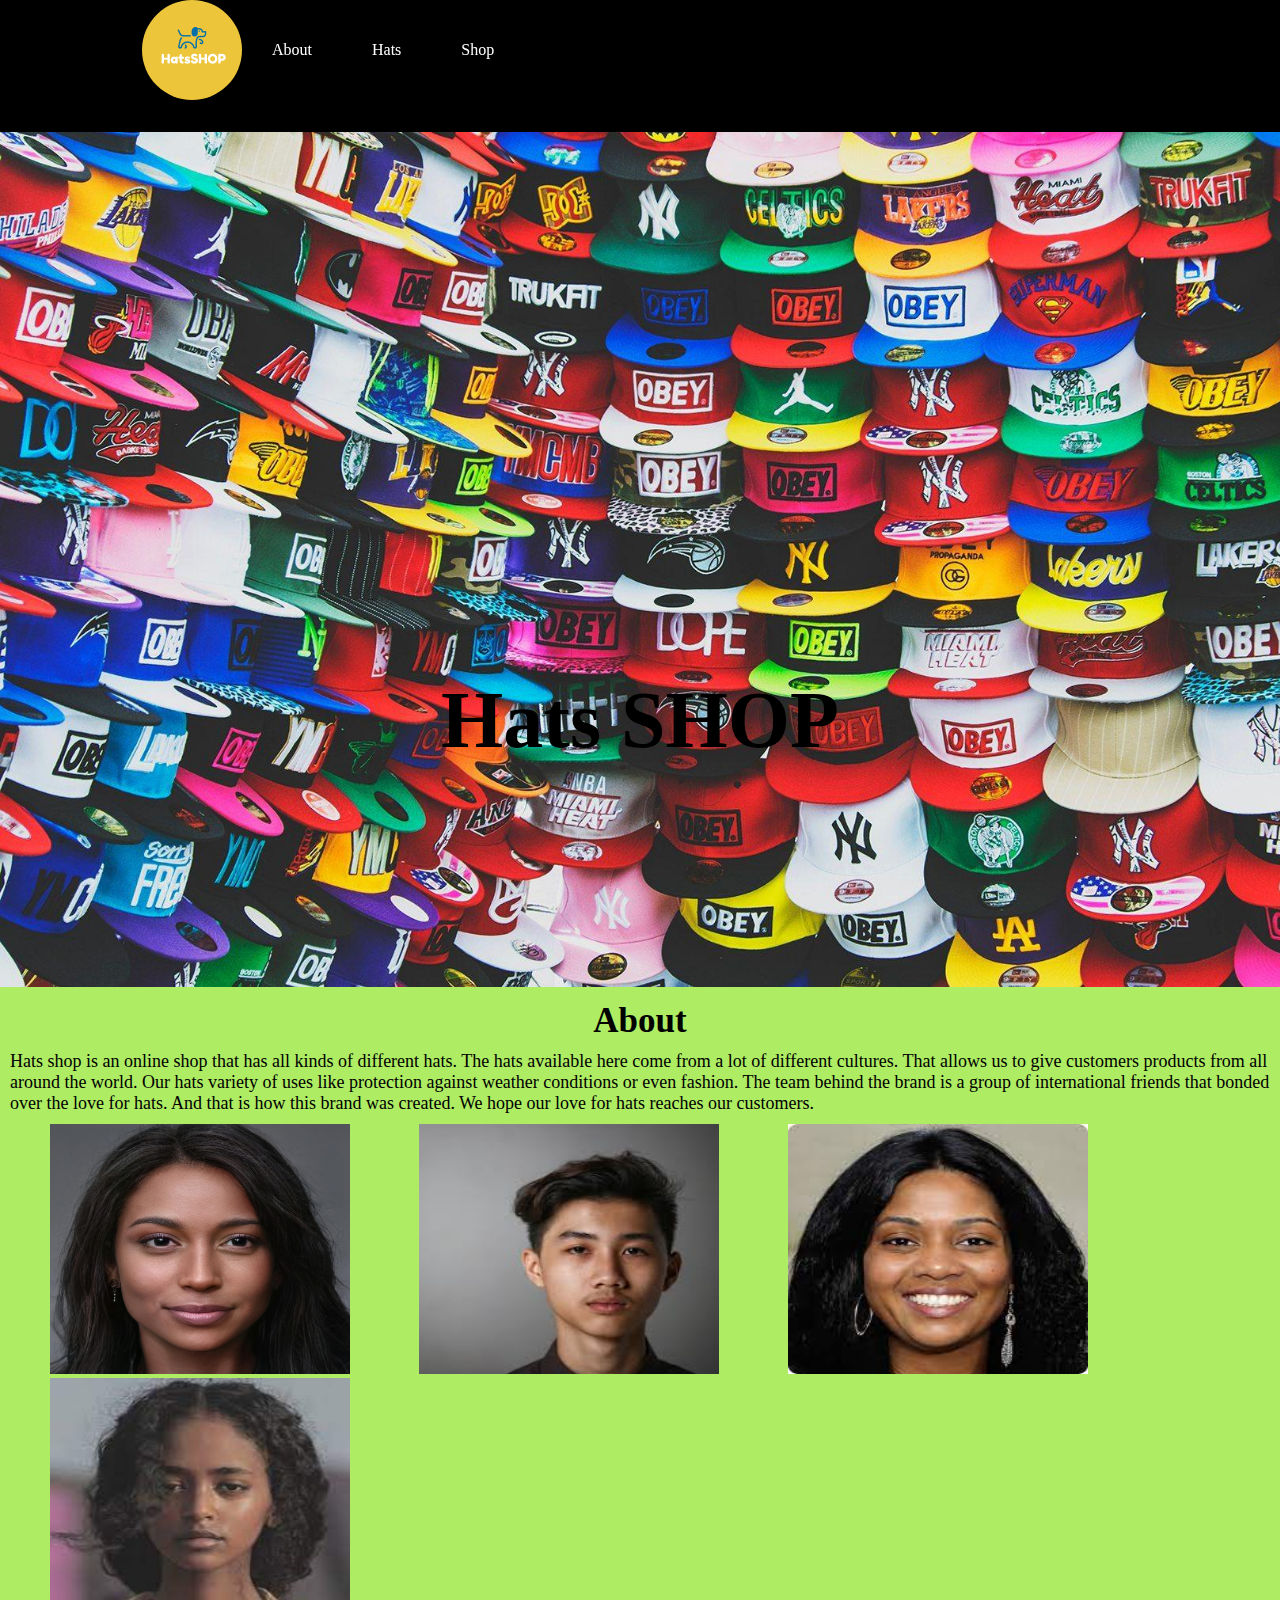
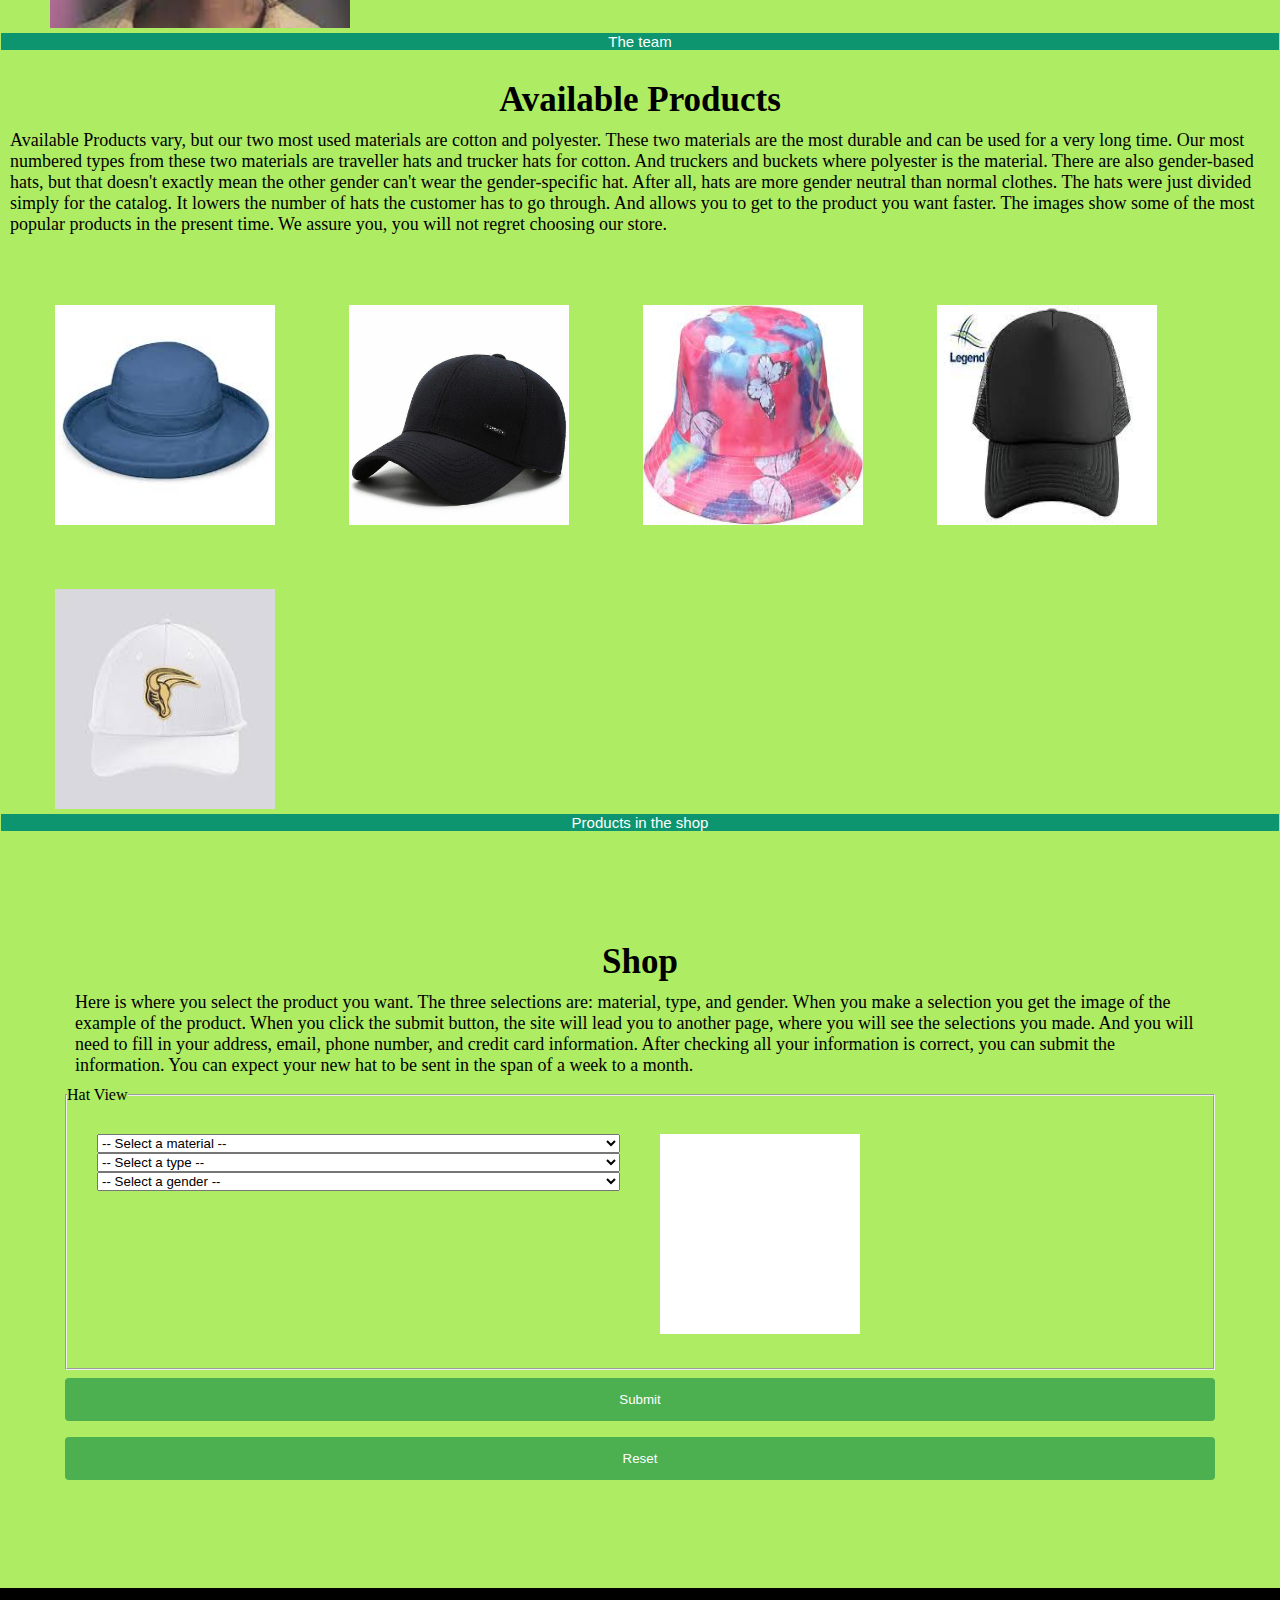
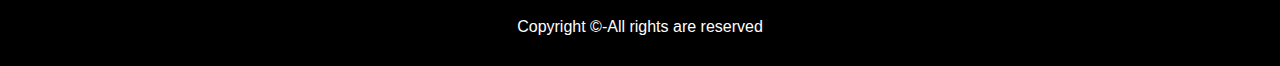
<file: index.html>
<!-- Project 1 - Hat Shop -->
<!-- ISTE-340-800 -->
<!-- Mislav Čuljak -->
<!DOCTYPE html>
<html lang="en"
    class="no-csspositionsticky, no-es6collections, no-arrow, no-es6array, no-es6object, no-es6string, no-eventlistener, no-mediaqueries, no-queryselector"
    id="browser">

<head>

    <title>Hatshop</title>
    <meta charset="utf-8" />
    <meta name="viewport" content="width=device-width, initial-scale=1.0">
    <link rel="stylesheet" href="./css/mystyle.css">
    <!-- Load the JavaScript file as a module -->
    <script src="js/app.js" type="module"></script>
    <script src="js/moderinzr/modernizr-custom.js" type="module"></script>
</head>

<body><!-- navbar -->
    <nav class="navbar background">
        <div class="logo"><!-- logo -->
            <img src="./media/hatslogo.png" alt="logo">
        </div>
        <ul class="nav-list"><!-- navlist -->
            <li><a href="#About">About</a></li>
            <li><a href="#Hats">Hats</a></li>
            <li><a href="#Shop">Shop</a></li>
        </ul>

    </nav>

    <section id="Main"><!-- Main section -->
        <div class="firstHalf">
            <img src="media/background.jpg" alt="background" width="1520"><!-- first background image -->
            <div class="qoutebox"><!-- text in the middle of the image -->
                <h1>Hats SHOP</h1>
            </div>

        </div>

    </section>

    <section id="About"><!-- About section -->

        <div class="secondHalf">

            <h2 class="text-big" id="web"><!-- About title -->
                About
            </h2>

            <p class="text-small"><!-- about text -->
                Hats shop is an online shop that has all kinds of different hats. The hats available here come from
                a lot of different cultures.
                That allows us to give customers products from all around the world. Our hats variety of uses
                like protection against weather conditions or even fashion. The team behind the brand is a group of
                international friends
                that bonded over the love for hats. And that is how this brand was created.
                We hope our love for hats reaches our customers.
            </p>

            <div class="aboutus"><!-- ai images -->
                <figure>
                    <img src="media/face1.jpg" alt="face" height="250" width="300">
                    <img src="media/face2.jpg" alt="face" height="250" width="300">
                    <img src="media/face3.jpg" alt="face" height="250" width="300">
                    <img src="media/face4.jpg" alt="face" height="250" width="300">
                    <figcaption>The team</figcaption><!-- figcaption -->
                </figure>
            </div>

        </div>

    </section>

    <section id="Hats"><!-- hats section -->
        <div class="thirdHalf">
            <h2 class="text-big" id="program"><!-- products -->
                Available Products
            </h2>

            <p class="text-small"><!-- Hats text -->
                Available Products vary, but our two most used materials are cotton and polyester.
                These two materials are the most durable and can be used for a very long time. Our most numbered types
                from these
                two materials are traveller hats and trucker hats for cotton. And truckers and buckets where polyester
                is the material.
                There are also gender-based hats, but that doesn't exactly mean the other gender can't wear the
                gender-specific hat.
                After all, hats are more gender neutral than normal clothes. The hats were just divided simply for the
                catalog.
                It lowers the number of hats the customer has to go through. And allows you to get to the product you
                want faster.
                The images show some of the most popular products in the present time. We assure you, you will not
                regret choosing our store.
            </p>

            <div class="products">
                <figure><!-- images -->
                    <img src="media/cotton-traveller-female.jpg" alt="product" height="220" width="220">
                    <img src="media/cotton-trucker-male.jpg" alt="product" height="220" width="220">
                    <img src="media/polyester-bucket-female.jpg" alt="product" height="220" width="220">
                    <img src="media/polyester-trucker-undefined.jpg" alt="product" height="220" width="220">
                    <img src="media/polyester-undefined-undefined.jpg" alt="product" height="220" width="220">
                    <figcaption>Products in the shop</figcaption><!-- figcaption -->
                </figure>
            </div>


        </div>
    </section>

    <section id="Shop"><!-- Shop -->
        <div class="paras">
            <h1 class="sectionTag text-big">Shop</h1>

            <p class="text-small"><!-- Shop text -->
                Here is where you select the product you want. The three selections are:
                material, type, and gender. When you make a selection you get the image of the example of the product.
                When you click the submit button, the site will lead you to another page, where you will see the
                selections
                you made. And you will need to fill in your address, email, phone number, and credit card information.
                After checking
                all your information is correct, you can submit the information. You can expect your new hat to be sent
                in the span of a week
                to a month.
            </p>

            <form id="form-hat" action="form.html"><!-- form -->
                <fieldset>
                    <legend>Hat View</legend>
                    <div class="container">

                        <!-- div for hat selects -->
                        <div id="material-selects" class="container-item">
                        </div>
                        <!-- div for hat image -->
                        <div id="div-hat" class="container-item">
                            <img src="media/undefined-undefined-undefined.jpg" alt="undefined-undefined-undefined"
                                width="200px" height="200px">
                        </div>
                    </div>
                </fieldset>
                <input type="submit" value="Submit"><!-- submit button -->
                <input type="reset" value="Reset"><!-- reset button -->
            </form>





        </div>

    </section>

    <footer class="background">
        <p class="text-footer">
            Copyright ©-All rights are reserved
        </p>


    </footer>
</body>

</html>
</file>
<file: css/mystyle.css>
* {
    margin: 0;
    padding: 0;
}

/*body background color*/
body {
    background-color: rgb(174, 236, 99);
}

/*navbar parameters*/
.navbar {
    display: flex;
    align-items: center;
    justify-content: center;
    position: sticky;
    top: 0;
    cursor: pointer;
    scroll-behavior: smooth;
    transition: top 0.3s;
}

/*navbar background*/
.background {
    background: rgb(0, 0, 0);
    background-blend-mode: darken;
    background-size: cover;
}

/*navbar list */
.nav-list {
    width: 70%;
    display: flex;
    align-items: center;
}

/*logo class*/
.logo {
    display: flex;
    justify-content: center;
    align-items: center;
}

/*logo image size*/
.logo img {
    width: 100px;
    border-radius: 50px;
}


/*nav list for three sections of the site*/
.nav-list li {
    list-style: none;
    padding: 26px 30px;
}

/*navbar text color*/
.nav-list li a {
    text-decoration: none;
    color: rgb(255, 255, 255);
}

/*color when hovering over the text of the navbar*/
.nav-list li a:hover {
    color: rgb(182, 0, 0);
}


/*About section height*/
.About {
    height: 400px;
}

/*Hats section height*/
.Hats {
    height: 400px;
}


/*background image display */
.firsthalf img {
    height: fit-content;
    display: flex;
    flex-direction: column;
    justify-content: center;
}

/*Text in the middle of the background image*/
.qoutebox {
    position: absolute;
    color: rgb(0, 0, 0);
    top: 80%;
    left: 50%;
    transform: translate(-50%, -50%);
}

/*increase the font of the text HatShop*/
h1 {
    font-size: 80px;
}



/*about section div width changed*/
.secondhalf {
    width: 30%;
}

.aboutus img {
    /*15px margin for the right side for four images- for index.html*/
    margin-right: 15px;
    margin-left: 50px;

}

.aboutus figcaption {
    /*making the figcaption as wide as the four images together + margins- for index.html*/
    background-color: rgb(12, 149, 110);
    color: rgb(255, 255, 255);
    font: normal 15px sans-serif;
    margin: 1px;
    text-align: center;
    max-width: 100%;
    margin-bottom: 30px;
}

.products img {
    /*15px margin for the right side for five images- for index.html*/
    margin-right: 15px;
    margin-left: 55px;
    margin-top: 60px;
}

.products figcaption {
    /*making the figcaption as wide as the five images together + margins- for index.html*/
    background-color: rgb(12, 149, 110);
    color: rgb(255, 255, 255);
    font: normal 15px sans-serif;
    margin: 1px;
    text-align: center;
    max-width: 100%;
}



/*h1 class adding to the font*/
.text-big {
    font-family: 'Piazzolla', serif;
    font-weight: bold;
    font-size: 35px;
    text-align: center;
    margin-top: 10px;
}

/*hats margin*/
.hats {
    margin-top: 30px;
}

/*p font change*/
.text-small {
    font-family: 'Piazzolla', serif;
    font-size: 18px;
}

/*button styling*/
.btn {
    padding: 8px 20px;
    margin: 7px 0;
    border: 2px solid white;
    border-radius: 8px;
    background: none;
    color: white;
    cursor: pointer;
}

/*button styling*/
.btn-sm {
    padding: 6px 10px;
    vertical-align: middle;
}

/*shop section*/
.Shop {
    height: 700px;
    display: flex;
    align-items: center;
    justify-content: center;
    max-width: 90%;
    margin: auto;
}

/*shop section*/
.section-Left {
    flex-direction: row-reverse;
}

/*shop section*/
.paras {
    padding: 100px 65px;
}


/*shop section*/
.center {
    text-align: center;
}

/*copyright footer*/
.text-footer {
    text-align: center;
    padding: 30px 0;
    font-family: 'Ubuntu', sans-serif;
    display: flex;
    justify-content: center;
    color: white;
}

/*submit part*/
.container {
    display: flex;
    margin: 10px;
}

/* Create two equal columns that sits next to each other */
.container-item {
    flex: 50%;
    padding: 20px;
    /*    border-color: #f76902;
        border-style: solid;
        border-width: thin;*/
}

/*shop section*/
.container select {
    width: 100%;
}

/*input text*/
input[type="text"] {
    margin-left: 15px;
}

/*input submit*/
input[type=submit] {
    width: 100%;
    background-color: #4CAF50;
    color: white;
    padding: 14px 20px;
    margin: 8px 0;
    border: none;
    border-radius: 4px;
    cursor: pointer;
}

/*input submit*/
input[type=submit]:hover {
    background-color: #45a049;
}

/*input reset*/
input[type=reset] {
    width: 100%;
    background-color: #4CAF50;
    color: white;
    padding: 14px 20px;
    margin: 8px 0;
    border: none;
    border-radius: 4px;
    cursor: pointer;
}

/*input reset*/
input[type=reset]:hover {
    background-color: #45a049;
}


/*media querry*/
@media only screen and (max-width: 1600px) {

    .navbar {
        /*making the nav class look nicer*/
        text-align: left;
        margin-left: 0;
        padding-bottom: 2em;
    }

}



/*media querry*/
@media only screen and (max-width: 1095px) {


    body {
        overflow-x: hidden;
    }

}

/*moderinzr for html class*/
[class*="no-"] #browser {
    display: block;
}

/*padding for paragraph*/
p {
    padding: 10px;
}
</file>
